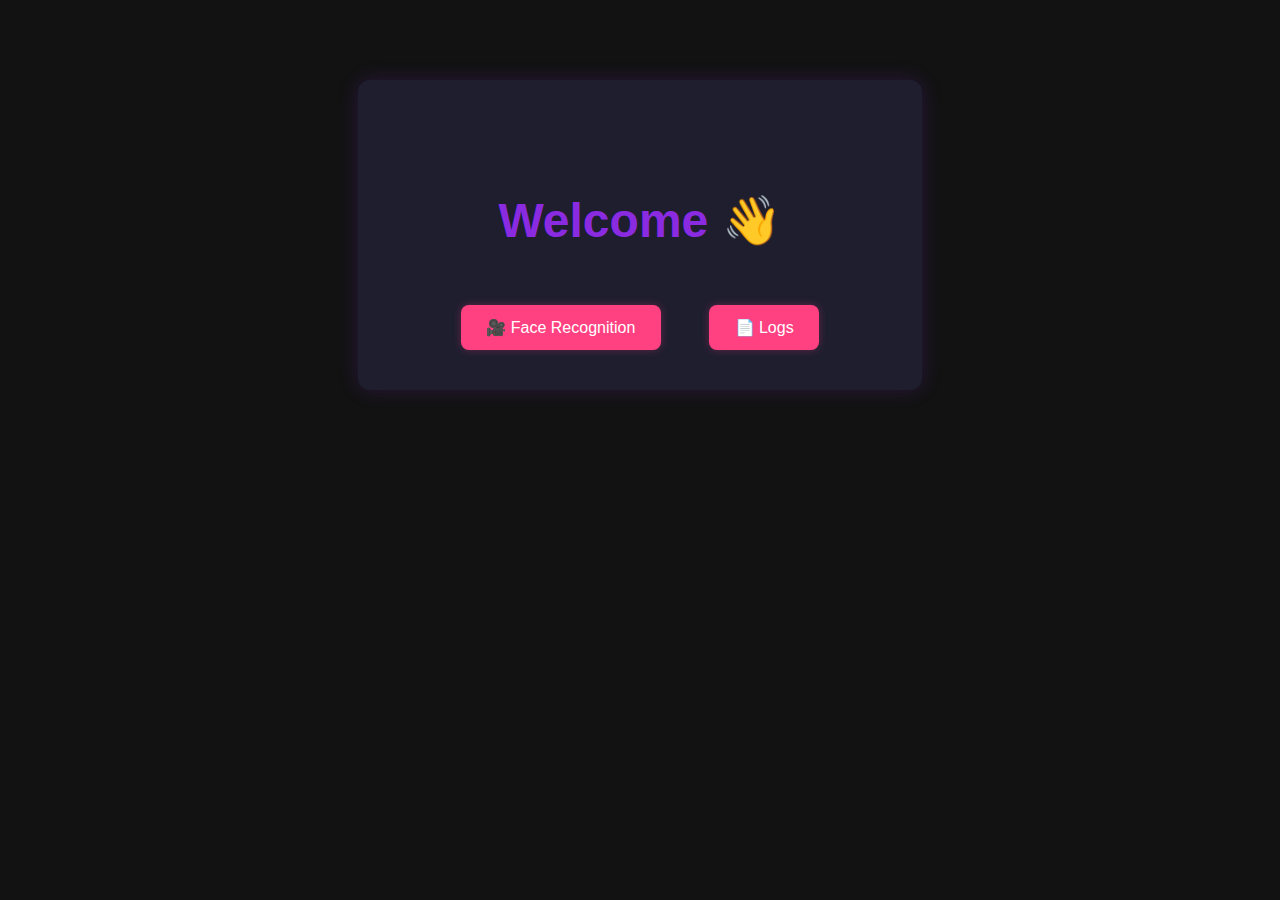
<file: templates/index.html>
<!DOCTYPE html>
<html lang="en">
<head>
    <meta charset="UTF-8">
    <title>Face Recognition Dashboard</title>
    <style>
      :root {
  --bg: #121212;
  --primary: #8a2be2;
  --secondary: #1e1e2f;
  --text: #ffffff;
  --accent: #ff4081;
  --hover-accent: #e91e63;
  --card-bg: #1a1a2e;
}

body {
  background-color: var(--bg);
  color: var(--text);
  font-family: 'Segoe UI', sans-serif;
  margin: 0;
  padding: 0;
}

/* Generic containers */
.container {
  background: var(--secondary);
  padding: 2rem;
  border-radius: 12px;
  box-shadow: 0 0 20px rgba(138, 43, 226, 0.2);
  width: 90%;
  max-width: 500px;
  margin: 5rem auto;
  text-align: center;
}

/* Headings */
h1, h2 {
  color: var(--primary);
  margin-bottom: 2rem;
  font-size: 2rem;
  text-align: center;
}

/* Buttons */
button, .main-btn, .nav-btn {
  background-color: var(--accent);
  color: white;
  border: none;
  padding: 0.8rem 1.6rem;
  border-radius: 8px;
  font-size: 1rem;
  cursor: pointer;
  transition: 0.3s ease;
  text-decoration: none;
  box-shadow: 0 0 8px rgba(255, 64, 129, 0.3);
  margin: 0.5rem;
}

button:hover, .main-btn:hover, .nav-btn:hover {
  background-color: var(--hover-accent);
  box-shadow: 0 0 15px rgba(255, 64, 129, 0.5);
  transform: scale(1.05);
}

/* Home page */
.home-container {
  text-align: center;
  margin-top: 5rem;
}

.home-container h1 {
  font-size: 3rem;
  margin-bottom: 3rem;
  color: var(--primary);
}

.button-group {
  display: flex;
  justify-content: center;
  gap: 2rem;
  flex-wrap: wrap;
}

/* Form elements */
form {
  display: flex;
  flex-wrap: wrap;
  gap: 1.5rem;
  background: var(--secondary);
  padding: 2rem;
  border-radius: 8px;
  margin-bottom: 2rem;
  justify-content: space-between;
  align-items: flex-end;
}

.filter-section {
  display: flex;
  gap: 1.5rem;
  flex-wrap: wrap;
  width: 100%;
}

.filter-group {
  display: flex;
  flex-direction: column;
  flex: 1 1 180px;
  min-width: 160px;
}

.filter-group label {
  margin-bottom: 0.3rem;
  font-size: 0.9rem;
  color: #aaa;
}

input, select {
  background-color: #2c2c3a;
  color: var(--text);
  border: none;
  border-radius: 6px;
  padding: 0.6rem;
  font-size: 1rem;
}

.filter-buttons {
  flex: 1 1 100%;
  display: flex;
  justify-content: center;
  gap: 1rem;
  margin-top: 1.5rem;
}

.reset-btn {
  background-color: #444;
  color: white;
}

/* Tables */
table {
  width: 100%;
  border-collapse: collapse;
  background: var(--card-bg);
  border-radius: 12px;
  overflow: hidden;
  box-shadow: 0 8px 16px rgba(0, 0, 0, 0.4);
}

th, td {
  padding: 1rem;
  text-align: left;
}

th {
  background-color: var(--primary);
  color: white;
  text-transform: uppercase;
  letter-spacing: 1px;
}

tr:nth-child(even) {
  background-color: var(--secondary);
}

tr:hover {
  background-color: rgba(255, 255, 255, 0.05);
}

td {
  color: #ccc;
  font-size: 1rem;
}

/* Upload specific */
input[type="file"] {
  margin: 1rem 0;
  color: white;
}

/* Responsive */
@media (max-width: 768px) {
  .home-container h1 {
    font-size: 2rem;
  }

  .main-btn {
    width: 100%;
    font-size: 1rem;
  }

  form {
    flex-direction: column;
  }

  .button-group {
    flex-direction: column;
    gap: 1rem;
  }
}
</style>
</head>

<body>
    <div class="container">
  <div class="home-container">
    <h1>Welcome 👋</h1>
    <div class="button-group">
      <a href="/client-cam"><button class="main-btn">🎥 Face Recognition</button><br></a>
      <a href="/logs"><button class="main-btn">📄 Logs</button><br></a>
    </div>
  </div>
</div>
</body>
</html>
</file>
